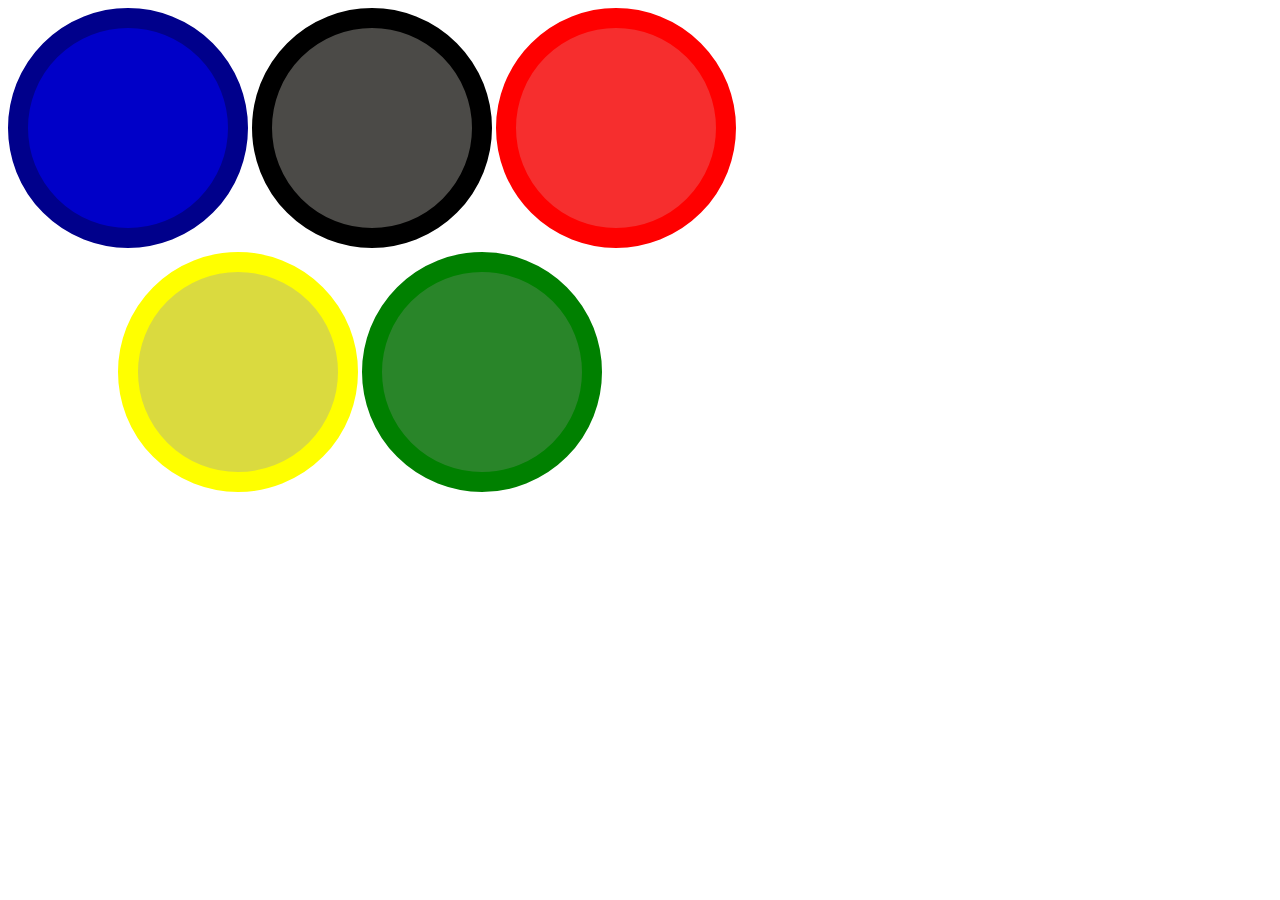
<file: index.html>
<!doctype html>
<html lang="en">
<head>
    <meta charset="UTF-8">
    <meta name="viewport" content="width=device-width, initial-scale=1">
    <link rel="stylesheet" href="style.css">
    <title>Olympic rings</title>
</head>
<body>

<div class="container">
    <div class="circle circle1"></div>
    <div class="circle circle2"></div>
    <div class="circle circle3"></div>
</div>

<div class="container1">
    <div class="circle circle4"></div>
    <div class="circle circle5"></div>
</div>

</body>
</html>
</file>
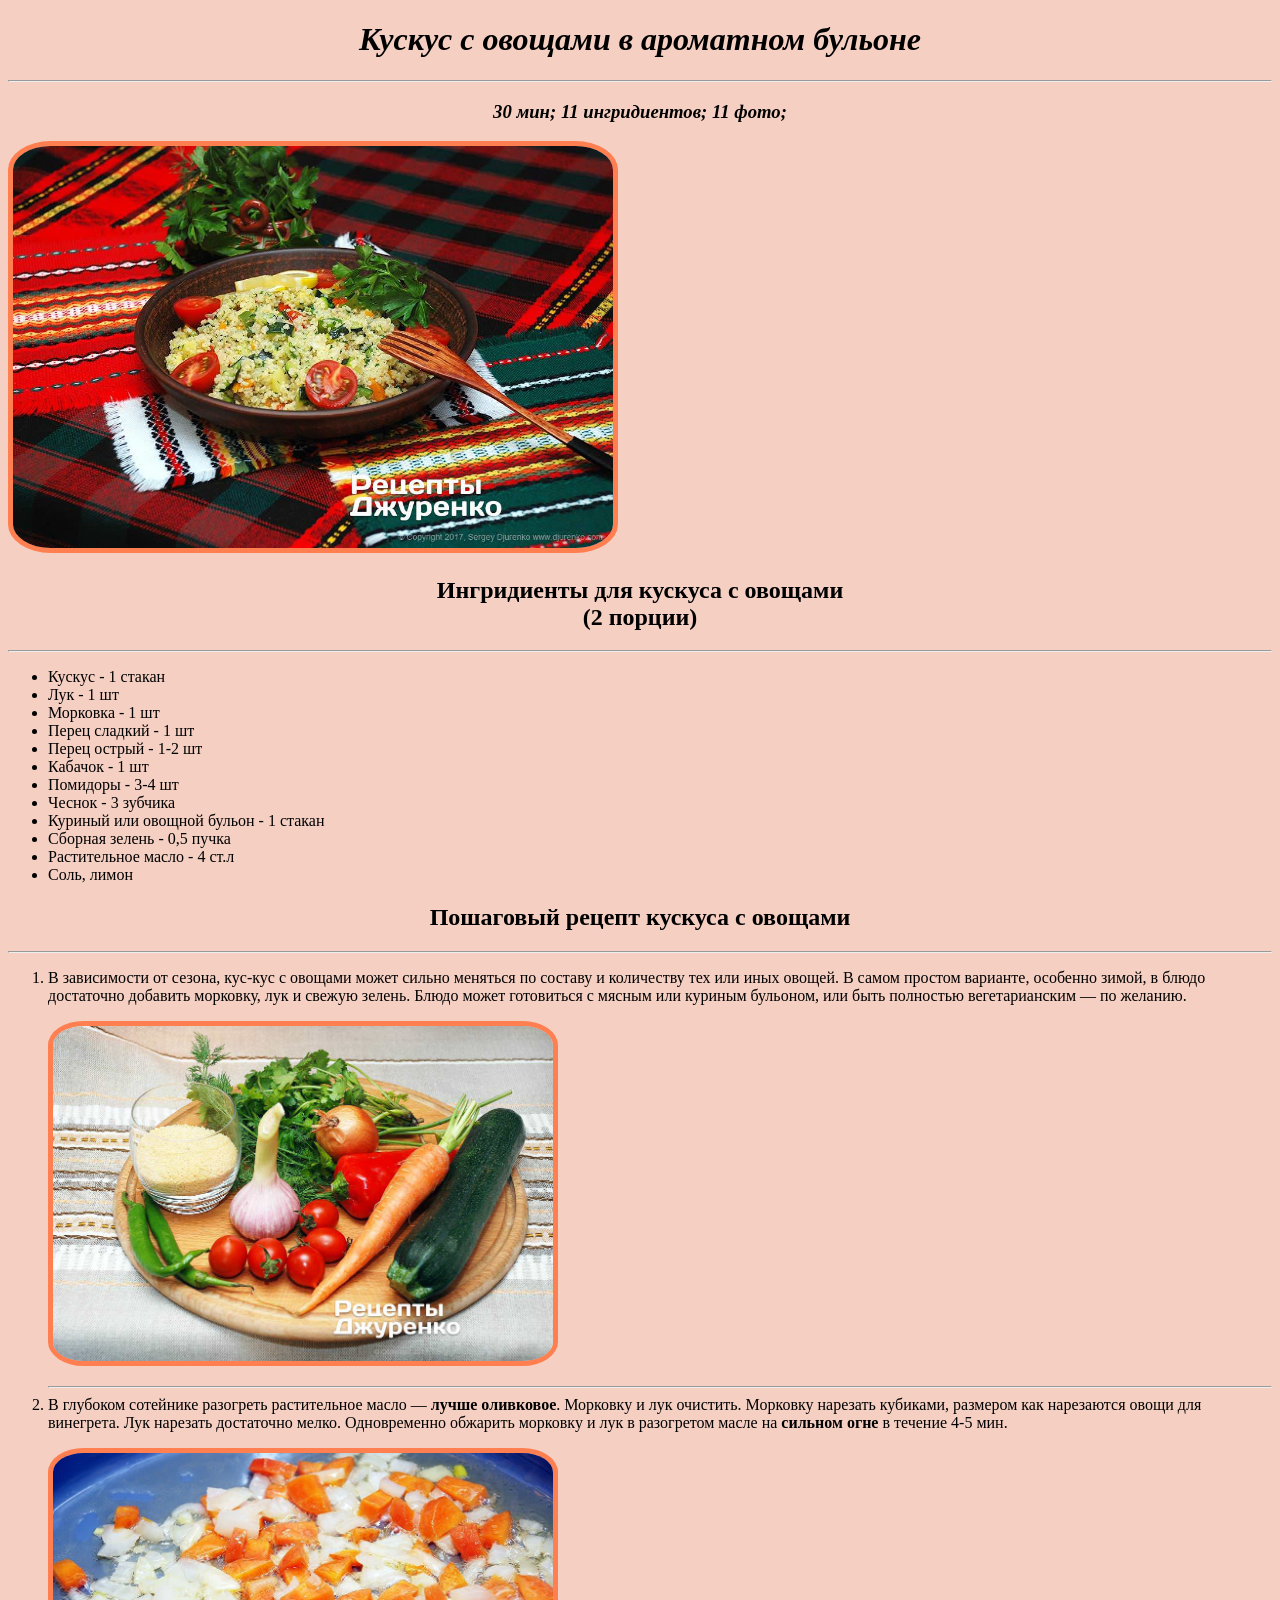
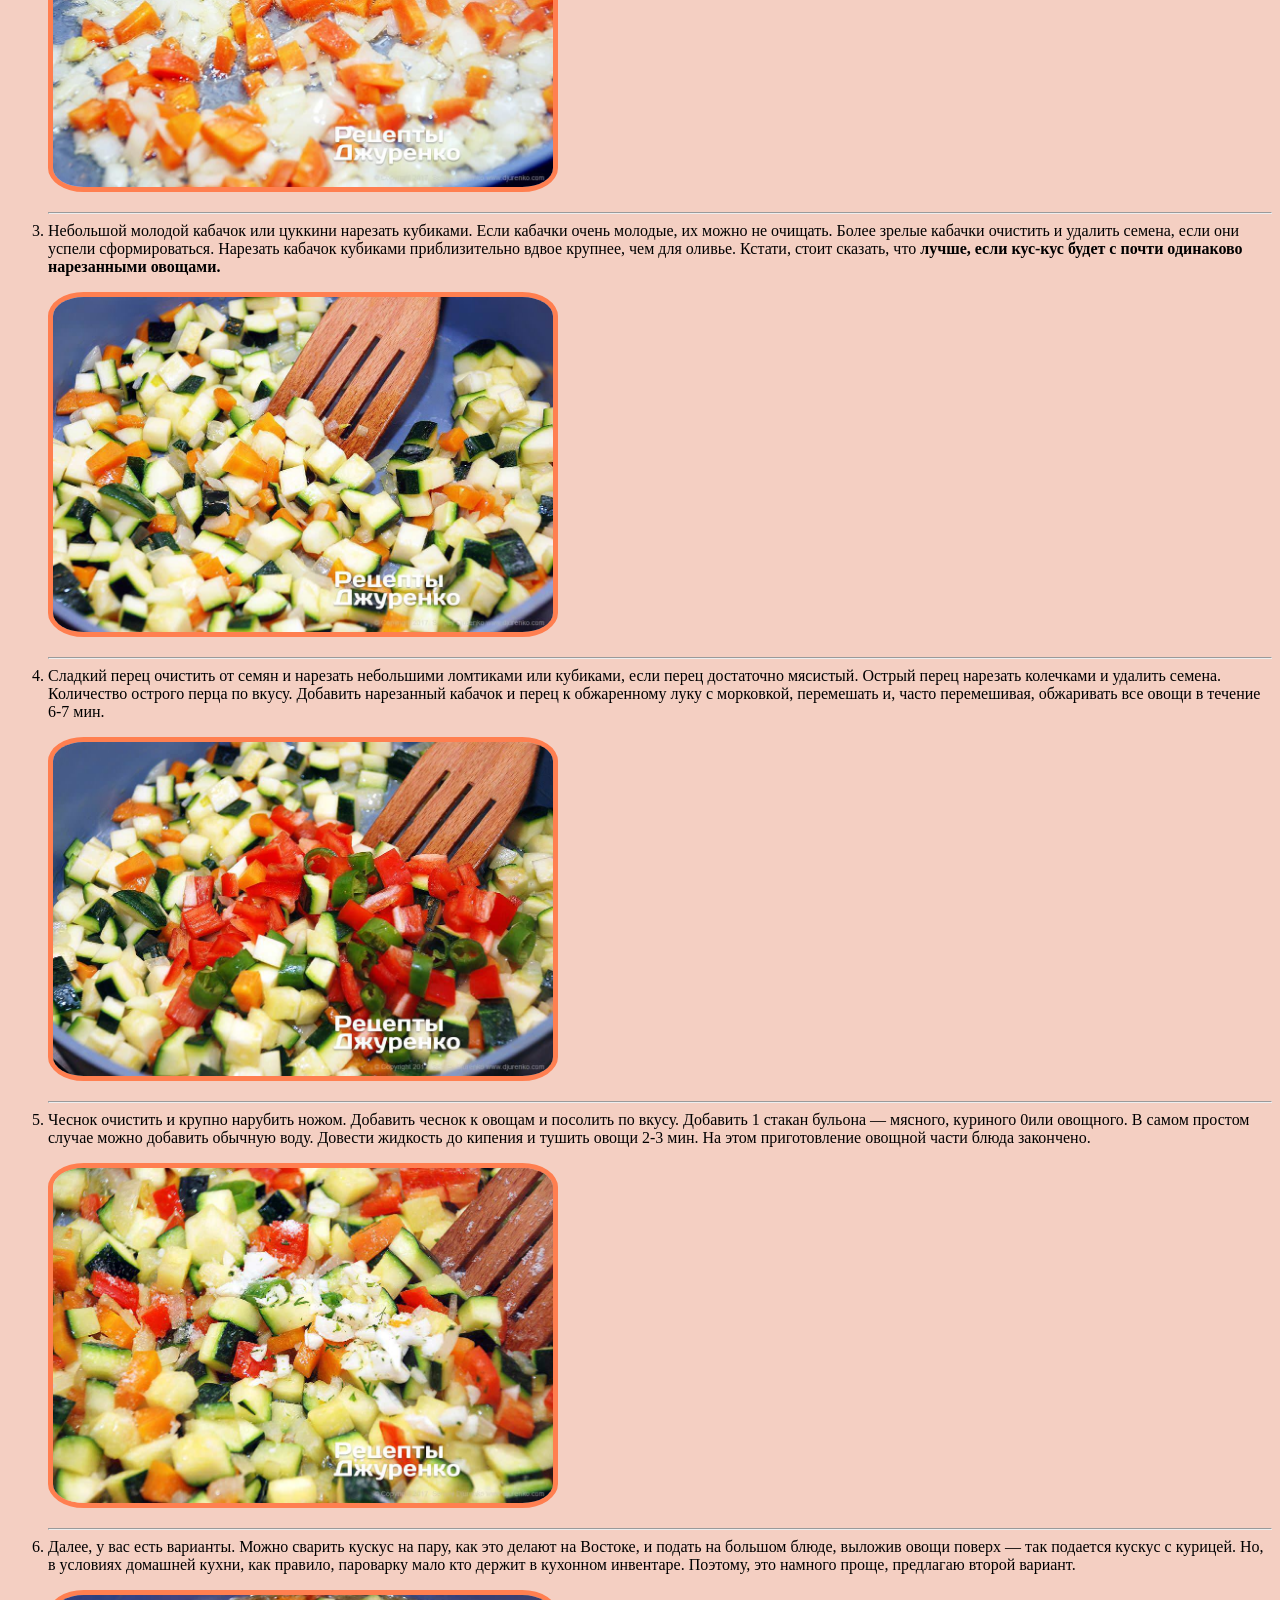
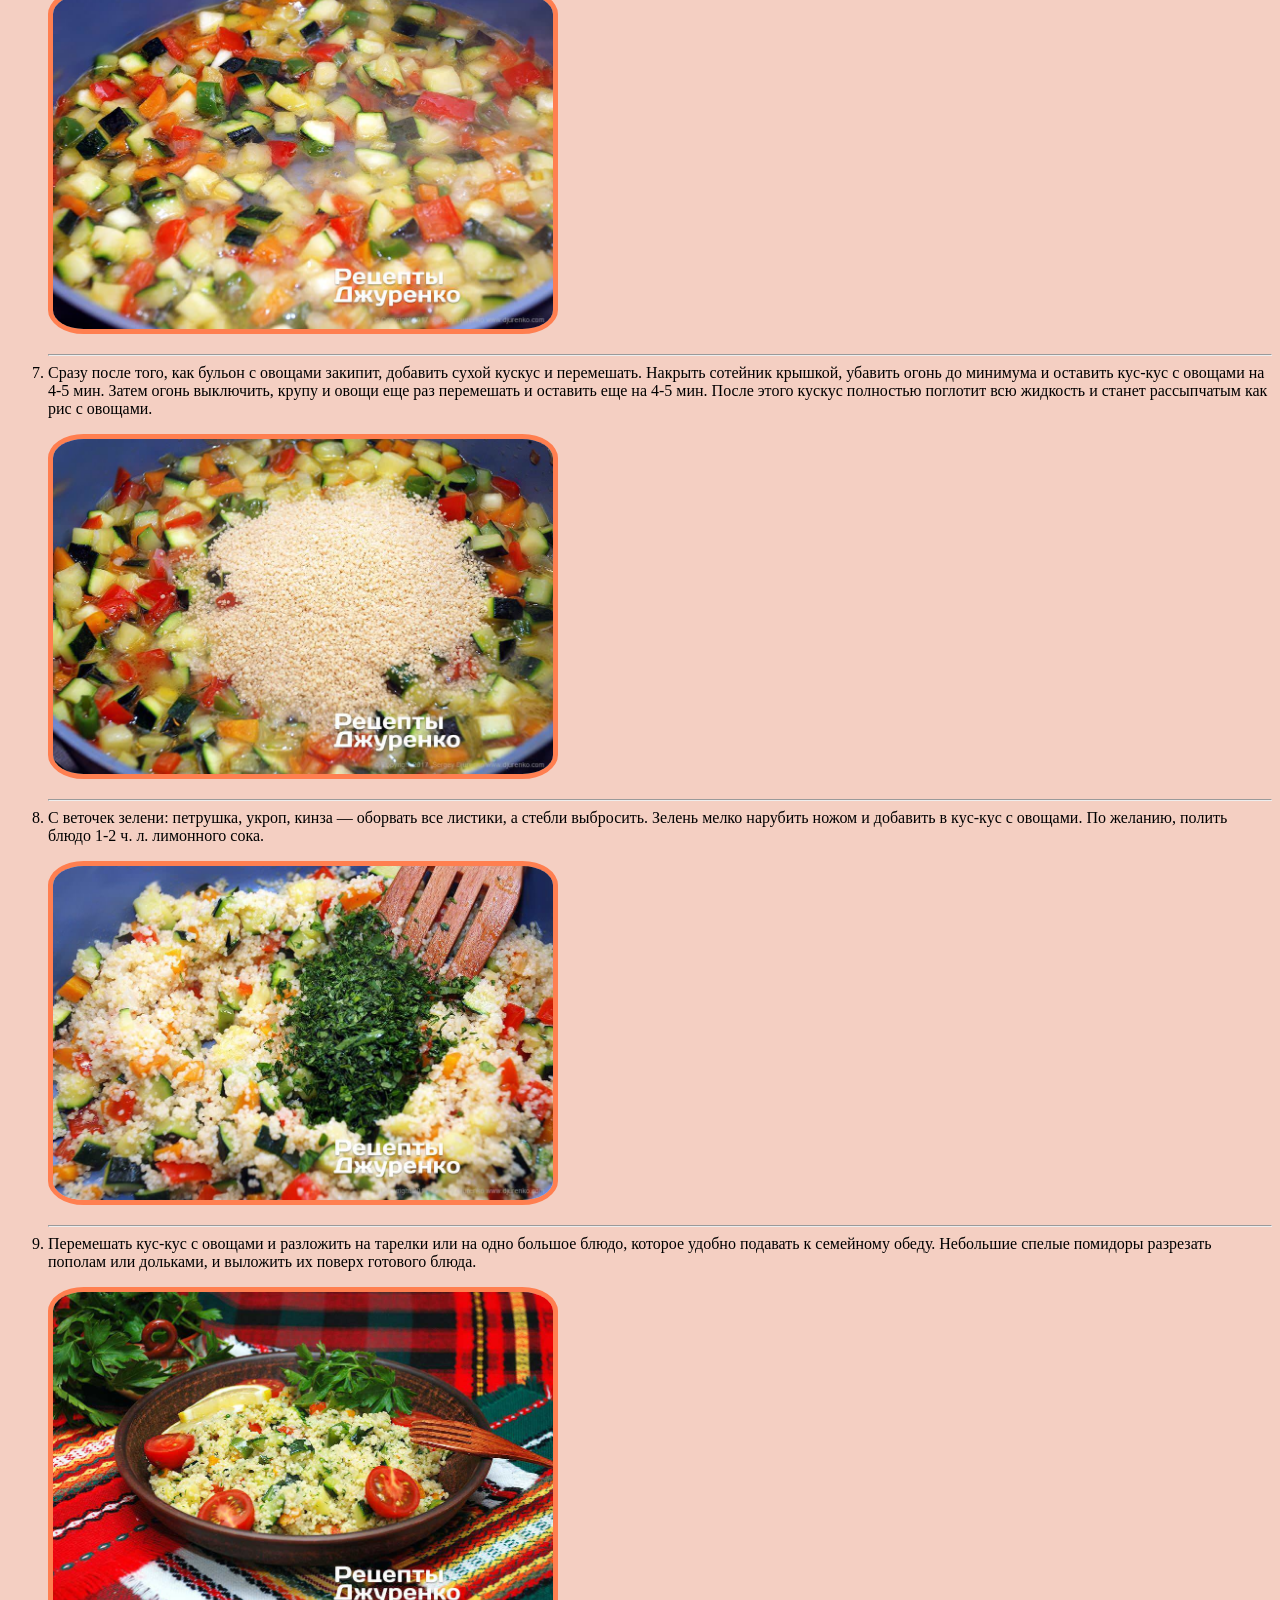
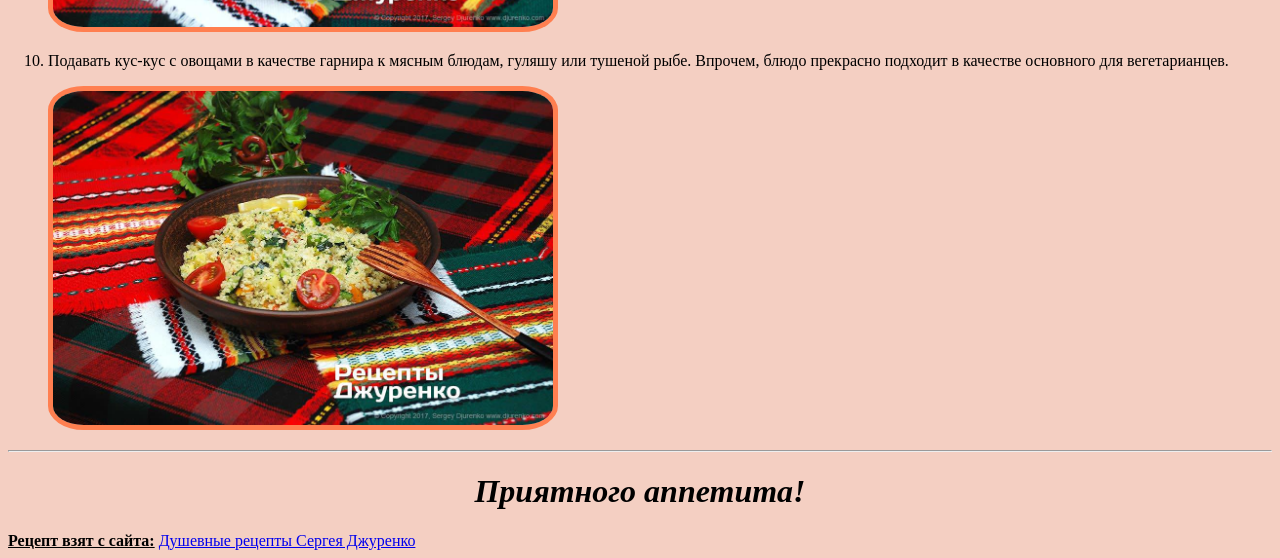
<file: alex_homework03_recipe.html>
<!doctype html>
<html lang="en">
<head>
    <meta charset="UTF-8">
    <meta name="viewport" content="width=device-width, initial-scale=1">
    <title>Кускус с овощами в ароматном бульоне</title>
</head>
<body style="background-color: #f4cfc2">
<h1 style="text-align: center"><i>Кускус с овощами в ароматном бульоне</i></h1>
<hr>

<h3 style="text-align: center"><i>30 мин; 11 ингридиентов; 11 фото;</i></h3>
<img src="./img/kuskus-s-ovoschami_main.jpg" alt="Кускус с овощами банер" width="600"
     style="border-radius: 7%; border: 5px solid coral;">

<h2 style="text-align: center">Ингридиенты для кускуса с овощами <br>(2 порции)</h2>
<hr>

<ul>
    <li>Кускус - 1 стакан</li>
    <li>Лук - 1 шт</li>
    <li>Морковка - 1 шт</li>
    <li>Перец сладкий - 1 шт</li>
    <li>Перец острый - 1-2 шт</li>
    <li>Кабачок - 1 шт</li>
    <li>Помидоры - 3-4 шт</li>
    <li>Чеснок - 3 зубчика</li>
    <li>Куриный или овощной бульон - 1 стакан</li>
    <li>Сборная зелень - 0,5 пучка</li>
    <li>Растительное масло - 4 ст.л</li>
    <li>Соль, лимон</li>
</ul>
<h2 style="text-align: center">Пошаговый рецепт кускуса с овощами</h2>
<hr>

<ol>
    <li> В зависимости от сезона, кус-кус с овощами может сильно меняться по составу и количеству тех или иных овощей.
        В самом простом варианте, особенно зимой, в блюдо достаточно добавить морковку, лук и свежую зелень.
        Блюдо может готовиться с мясным или куриным бульоном, или быть полностью вегетарианским — по желанию.
        <p><img src="./img/kuskus-s-ovoschami_01.jpg" alt="kuskus-s-ovoschami_01" width="500"
                style="border-radius: 7%; border: 5px solid coral;">
        </p></li>
    <hr>
    <li> В глубоком сотейнике разогреть растительное масло — <b>лучше оливковое</b>. Морковку и лук очистить.
        Морковку нарезать кубиками, размером как нарезаются овощи для винегрета. Лук нарезать достаточно мелко.
        Одновременно обжарить морковку и лук в разогретом масле на <b>сильном огне</b> в течение 4-5 мин.
        <p><img src="./img/kuskus-s-ovoschami_02.jpg" alt="kuskus-s-ovoschami_02" width="500"
                style="border-radius: 7%; border: 5px solid coral;">
        </p></li>
    <hr>
    <li> Небольшой молодой кабачок или цуккини нарезать кубиками. Если кабачки очень молодые, их можно не очищать.
        Более зрелые кабачки очистить и удалить семена, если они успели сформироваться. Нарезать кабачок кубиками
        приблизительно вдвое крупнее, чем для оливье. Кстати, стоит сказать, что <b>лучше, если кус-кус будет с почти
            одинаково нарезанными овощами.</b>
        <p><img src="./img/kuskus-s-ovoschami_03.jpg" alt="kuskus-s-ovoschami_03" width="500"
                style="border-radius: 7%; border: 5px solid coral;">
        </p></li>
    <hr>
    <li> Сладкий перец очистить от семян и нарезать небольшими ломтиками или кубиками, если перец достаточно мясистый.
        Острый перец нарезать колечками и удалить семена. Количество острого перца по вкусу. Добавить нарезанный кабачок
        и
        перец к обжаренному луку с морковкой, перемешать и, часто перемешивая, обжаривать все овощи в течение 6-7 мин.
        <p><img src="./img/kuskus-s-ovoschami_04.jpg" alt="kuskus-s-ovoschami_04" width="500"
                style="border-radius: 7%; border: 5px solid coral;">
        </p></li>
    <hr>
    <li> Чеснок очистить и крупно нарубить ножом. Добавить чеснок к овощам и посолить по вкусу.
        Добавить 1 стакан бульона — мясного, куриного 0или овощного. В самом простом случае можно добавить обычную воду.
        Довести жидкость до кипения и тушить овощи 2-3 мин. На этом приготовление овощной части блюда закончено.
        <p><img src="./img/kuskus-s-ovoschami_05.jpg" alt="kuskus-s-ovoschami_05" width="500"
                style="border-radius: 7%; border: 5px solid coral;">
        </p></li>
    <hr>
    <li> Далее, у вас есть варианты. Можно сварить кускус на пару, как это делают на Востоке, и подать на большом блюде,
        выложив овощи поверх — так подается кускус с курицей. Но, в условиях домашней кухни, как правило, пароварку
        мало кто держит в кухонном инвентаре. Поэтому, это намного проще, предлагаю второй вариант.
        <p><img src="./img/kuskus-s-ovoschami_06.jpg" alt="kuskus-s-ovoschami_06" width="500"
                style="border-radius: 7%; border: 5px solid coral;">
        </p></li>
    <hr>
    <li> Сразу после того, как бульон с овощами закипит, добавить сухой кускус и перемешать. Накрыть сотейник крышкой,
        убавить огонь до минимума и оставить кус-кус с овощами на 4-5 мин. Затем огонь выключить, крупу и овощи еще раз
        перемешать и оставить еще на 4-5 мин. После этого кускус полностью поглотит всю жидкость и станет рассыпчатым
        как рис с овощами.
        <p><img src="./img/kuskus-s-ovoschami_07.jpg" alt="kuskus-s-ovoschami_07" width="500"
                style="border-radius: 7%; border: 5px solid coral;">
        </p></li>
    <hr>
    <li> С веточек зелени: петрушка, укроп, кинза — оборвать все листики, а стебли выбросить.
        Зелень мелко нарубить ножом и добавить в кус-кус с овощами. По желанию, полить блюдо 1-2 ч. л. лимонного сока.
        <p><img src="./img/kuskus-s-ovoschami_08.jpg" alt="kuskus-s-ovoschami_08" width="500"
                style="border-radius: 7%; border: 5px solid coral;">
        </p></li>
    <hr>
    <li> Перемешать кус-кус с овощами и разложить на тарелки или на одно большое блюдо, которое удобно подавать к
        семейному обеду.
        Небольшие спелые помидоры разрезать пополам или дольками, и выложить их поверх готового блюда.
        <p><img src="./img/kuskus-s-ovoschami_09.jpg" alt="kuskus-s-ovoschami_09" width="500"
                style="border-radius: 7%; border: 5px solid coral;">
        </p></li>
    <li> Подавать кус-кус с овощами в качестве гарнира к мясным блюдам, гуляшу или тушеной рыбе. Впрочем,
        блюдо прекрасно подходит в качестве основного для вегетарианцев.
        <p><img src="./img/kuskus-s-ovoschami_10.jpg" alt="kuskus-s-ovoschami_10" width="500"
                style="border-radius: 7%; border: 5px solid coral;">
        </p></li>
</ol>
<hr>

<h1 style="text-align: center"><i><b>Приятного аппетита!</b></i></h1>
<b><u>Рецепт взят с сайта:</u></b>
<a href="https://www.djurenko.com/cooking/osnovnye-blyuda/kuskus-s-ovoschami.html">Душевные рецепты Сергея Джуренко</a>

</body>
</html>
</file>
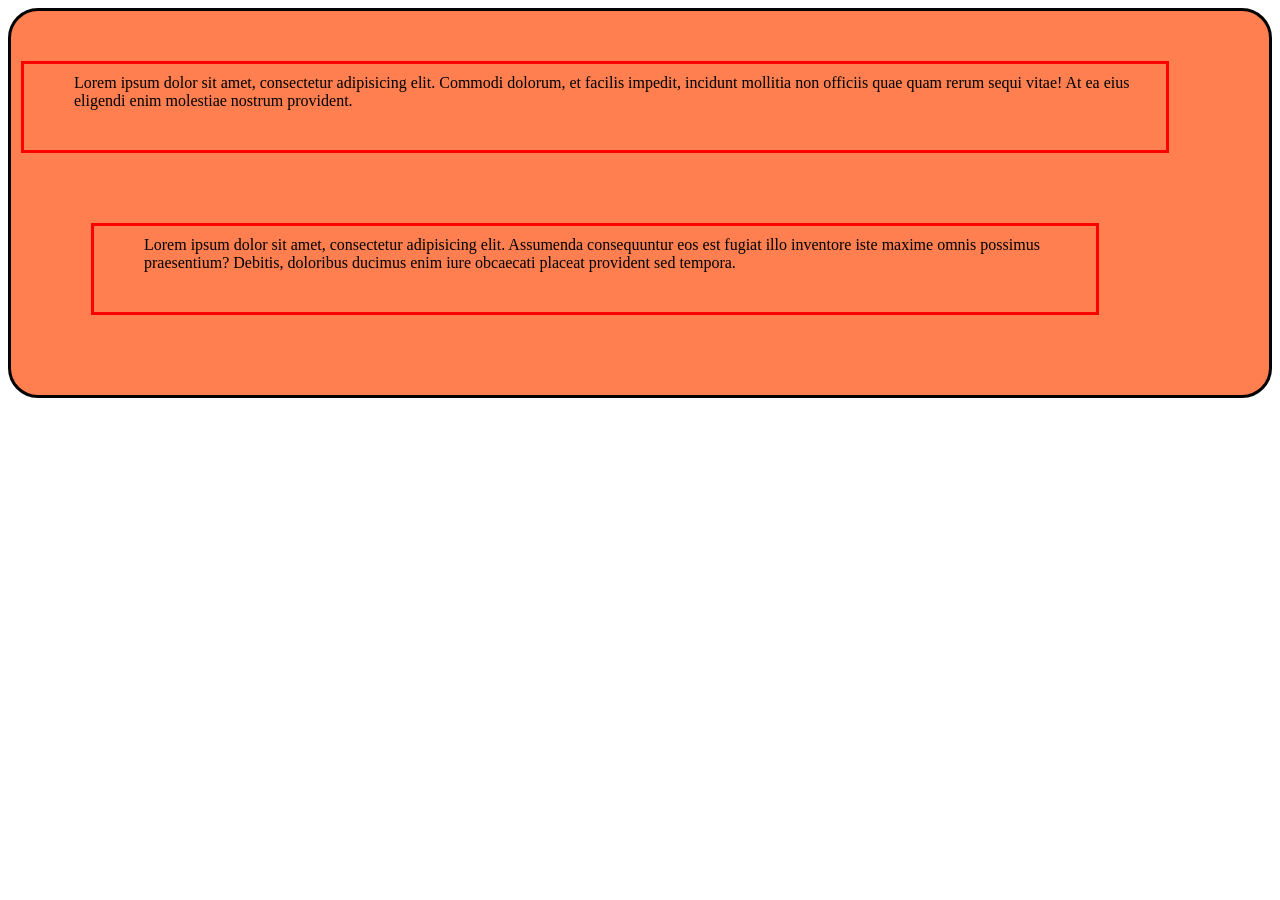
<file: src/index04-1.html>
<!doctype html>
<html lang="en">
<head>
    <meta charset="UTF-8">
    <meta name="viewport" content="width=device-width, initial-scale=1">
    <link rel="stylesheet" href="../css/style.css">
    <title>Index1</title>
</head>
<body>
<div class="box">
    <p class="text">Lorem ipsum dolor sit amet, consectetur adipisicing elit. Commodi
        dolorum, et facilis impedit, incidunt mollitia non officiis quae quam rerum sequi
        vitae! At ea eius eligendi enim molestiae nostrum provident.
    </p>
    <p class="text mbig">Lorem ipsum dolor sit amet, consectetur adipisicing elit. Assumenda consequuntur eos est
        fugiat illo inventore iste maxime omnis possimus praesentium? Debitis, doloribus ducimus
        enim iure obcaecati placeat provident sed tempora.
    </p>
</div>
</body>
</html>
</file>
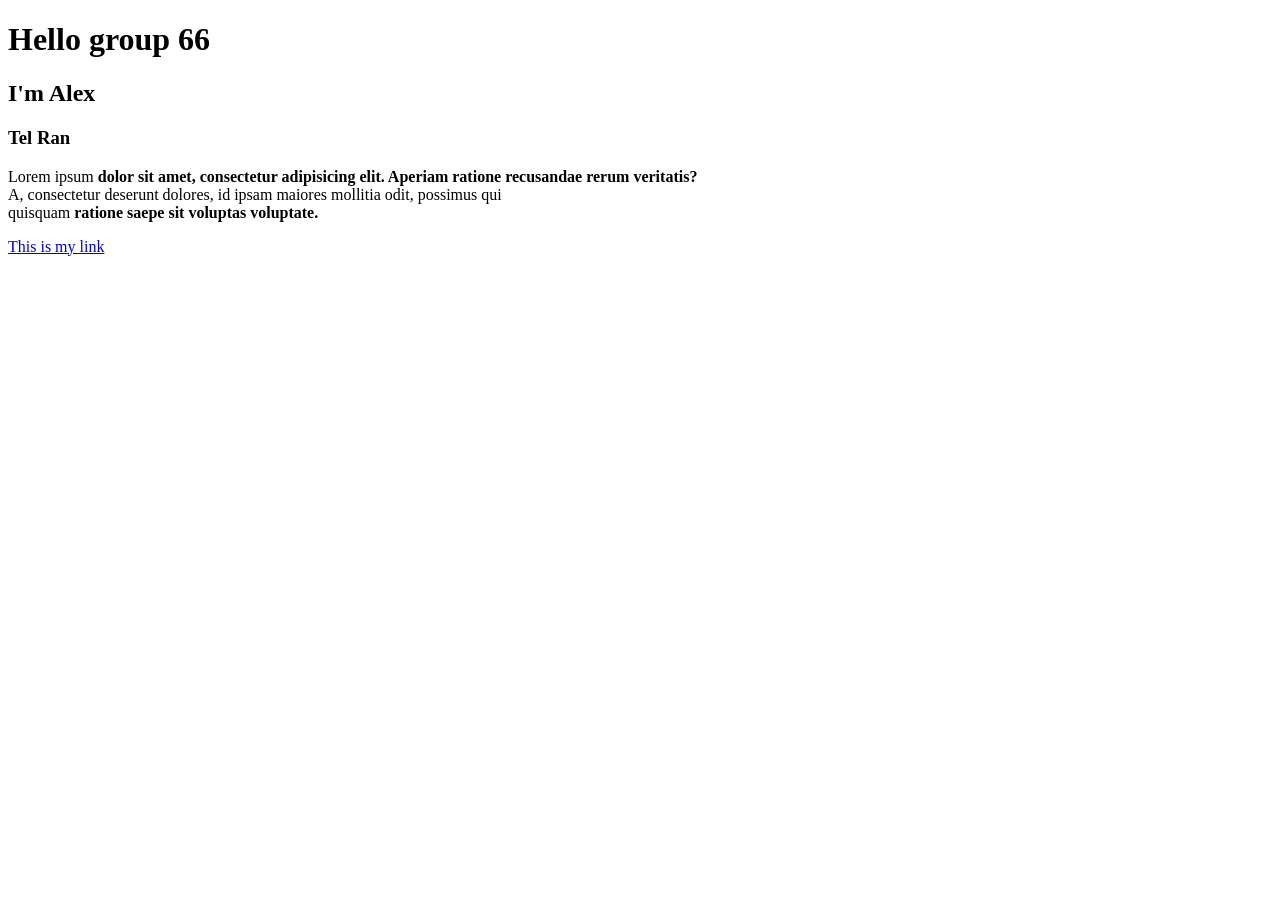
<file: src1/index2.html>
<!DOCTYPE html>
<html lang="en">
<head>
    <meta charset="UTF-8">
    <title>Lesson_2</title>
</head>
<body>
<h1> Hello group 66</h1>
<h2> I'm Alex  </h2>
<h3> Tel Ran </h3>

<p>Lorem ipsum <b>dolor sit amet, consectetur adipisicing elit.
    Aperiam ratione recusandae rerum veritatis?</b> <br>
    A, consectetur
    deserunt dolores, id ipsam maiores mollitia odit,
    possimus qui <br>
    quisquam <b>ratione saepe sit voluptas voluptate.</b></p>
<a href="https://practicum.yandex.ru/trainer/sql-database-basics/lesson/e0d7508d-7a7d-4bff-9eb9-601286d6d4a7/">This is my link</a>
</body>
</html>
</file>
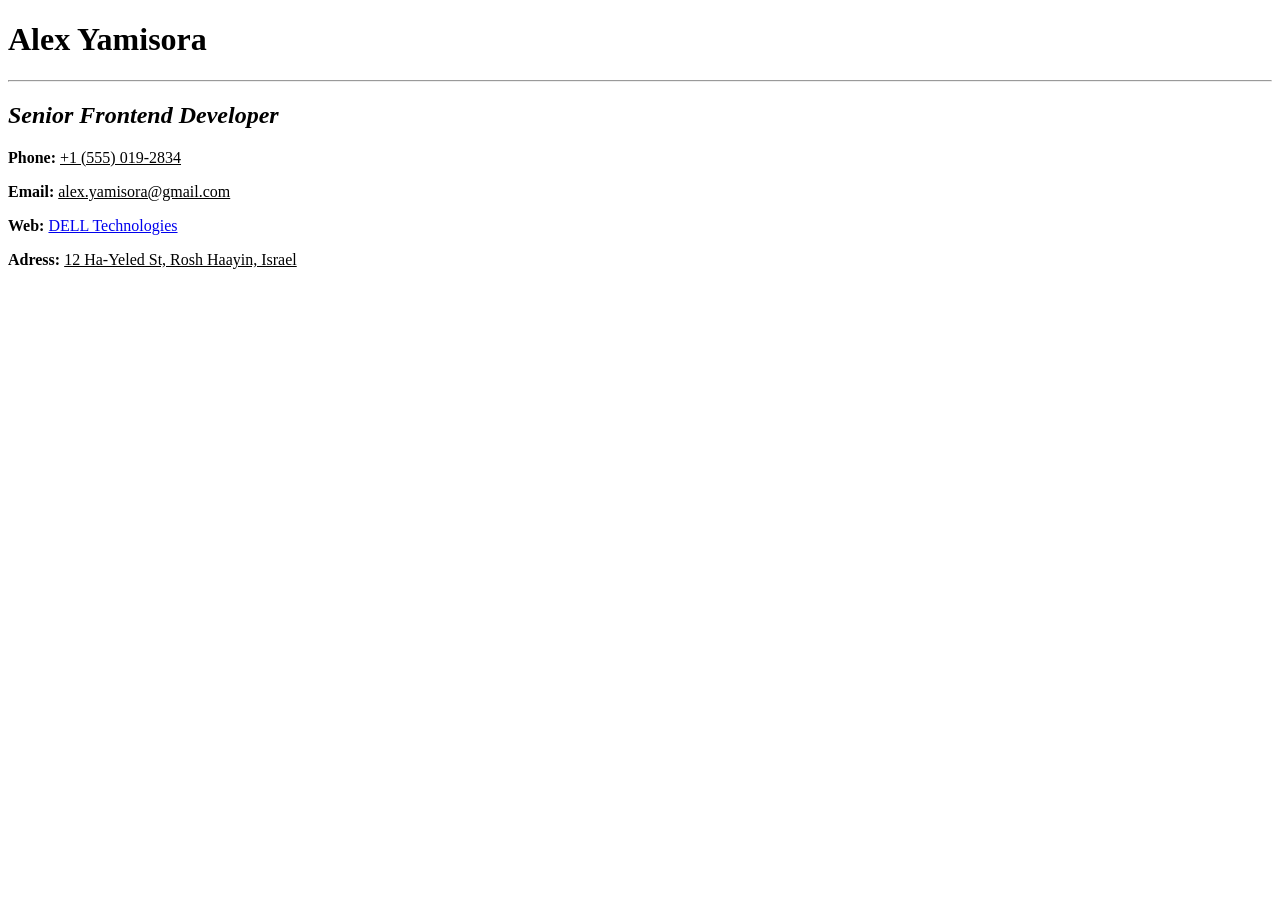
<file: src1/index2_homework.html>
<!DOCTYPE html>
<html lang="en">
<head>
    <meta charset="UTF-8">
    <title>Business_card</title>
</head>
<body>
<h1>Alex Yamisora</h1>
<hr>
<h2><i>Senior Frontend Developer</i></h2>


<p><b>Phone:</b> <u>+1 (555) 019-2834</u></p>
<p><b>Email:</b> <u>alex.yamisora@gmail.com</u></p>
<p><b>Web:</b>
    <a href="https://www.dell.com/ru-ru/lp">DELL Technologies</a></p>
<p><b>Adress:</b> <u>12 Ha-Yeled St, Rosh Haayin, Israel</u></p>

</body>
</html>
</file>
<file: style.css>
.circle {
    border: 20px solid black;
    background-color: #4b4a47;
    border-radius: 50%; /* Сделает идеальный круг */
    width: 200px;
    height: 200px;
    display: inline-block;
    }
.circle1{
    border: 20px solid darkblue;
    background-color: #0000c8;
}
.circle3{
    border: 20px solid red;
    background-color: #f62e2e;
}
.circle4{
    border: 20px solid yellow;
    background-color: #dada3f;
}
.circle5{
    border: 20px solid green;
    background-color: #298529;
}
.container1{
    margin: 0 110px;
}
</file>
<file: css/style.css>
.box{
    background-color: coral;
    border: 3px solid black;
    border-radius: 30px;
    padding: 50px 100px 10px 10px;
}
.text{
    border: 3px solid red;
    /*margin: 30px;*/
    margin: auto;
    padding: 10px 20px 40px 50px;
}
.mbig{
    margin: 70px;
}
</file>
